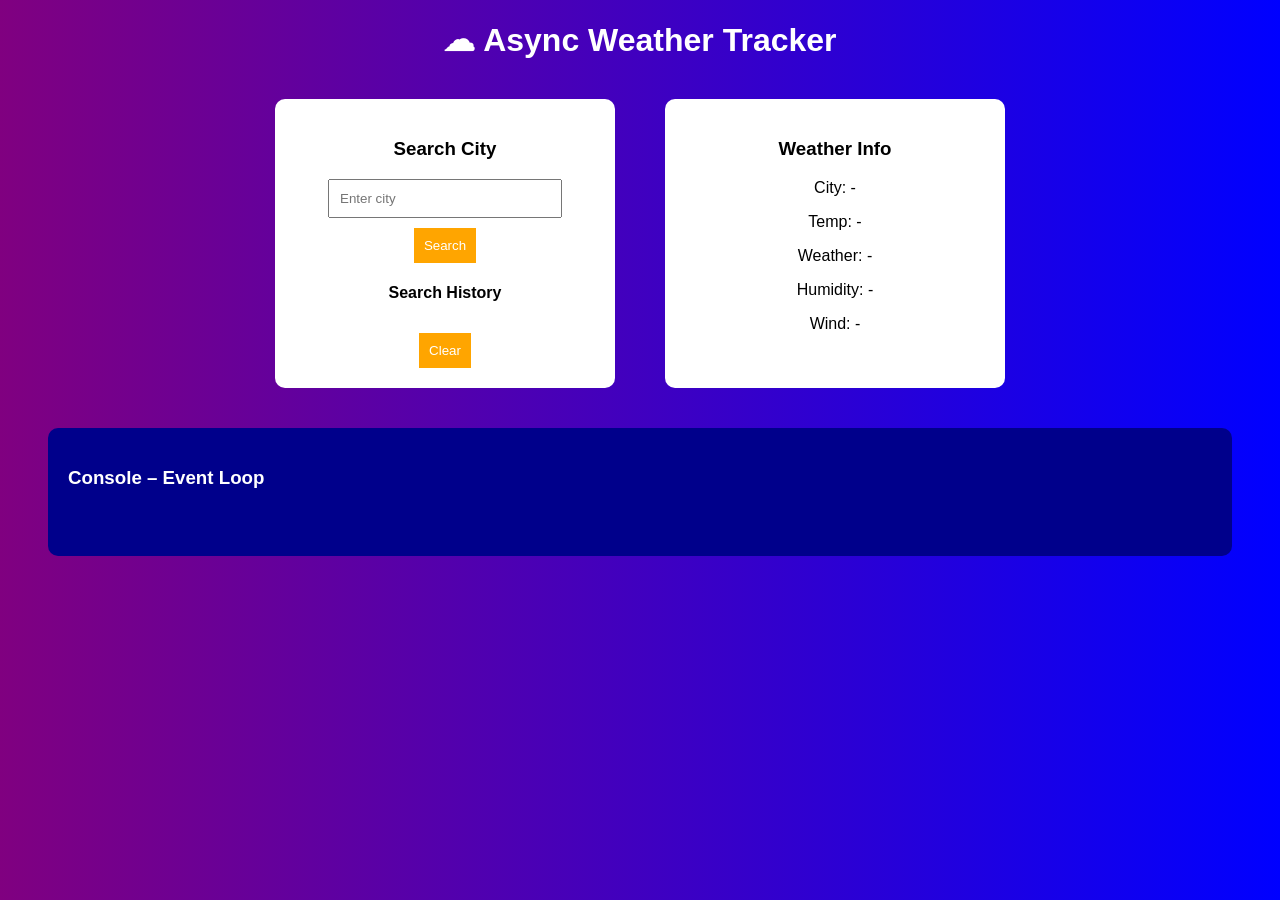
<file: index.html>
<!DOCTYPE html>
<html lang="en">
<head>

<meta charset="UTF-8">
<title>Async Weather Tracker</title>

<link rel="stylesheet" href="style.css">

</head>
<body>


<h1>☁ Async Weather Tracker</h1>


<div class="main">


<!-- Search box -->

<div class="card">

<h3>Search City</h3>

<input type="text" id="city" placeholder="Enter city">

<button onclick="getWeather()">Search</button>


<h4>Search History</h4>

<ul id="history"></ul>

<button onclick="clearHistory()">Clear</button>


</div>



<!-- Weather info -->

<div class="card">

<h3>Weather Info</h3>

<p>City: <span id="cityName">-</span></p>

<p>Temp: <span id="temp">-</span></p>

<p>Weather: <span id="weather">-</span></p>

<p>Humidity: <span id="humidity">-</span></p>

<p>Wind: <span id="wind">-</span></p>


</div>


</div>



<!-- Console -->

<div class="console">

<h3>Console – Event Loop</h3>

<pre id="consoleOutput">

</pre>

</div>



<script src="script.js"></script>


</body>
</html>
</file>
<file: style.css>
body {

font-family: Arial;

background: linear-gradient(90deg, purple, blue);

color: white;

text-align: center;

}



.main {

display: flex;

justify-content: center;

gap: 50px;

margin-top: 40px;

}



.card {

background: white;

color: black;

padding: 20px;

width: 300px;

border-radius: 10px;

}



input {

padding: 10px;

width: 70%;

}



button {

padding: 10px;

background: orange;

border: none;

color: white;

cursor: pointer;

margin-top: 10px;

}



.console {

background: darkblue;

margin: 40px;

padding: 20px;

border-radius: 10px;

text-align: left;

}
</file>
